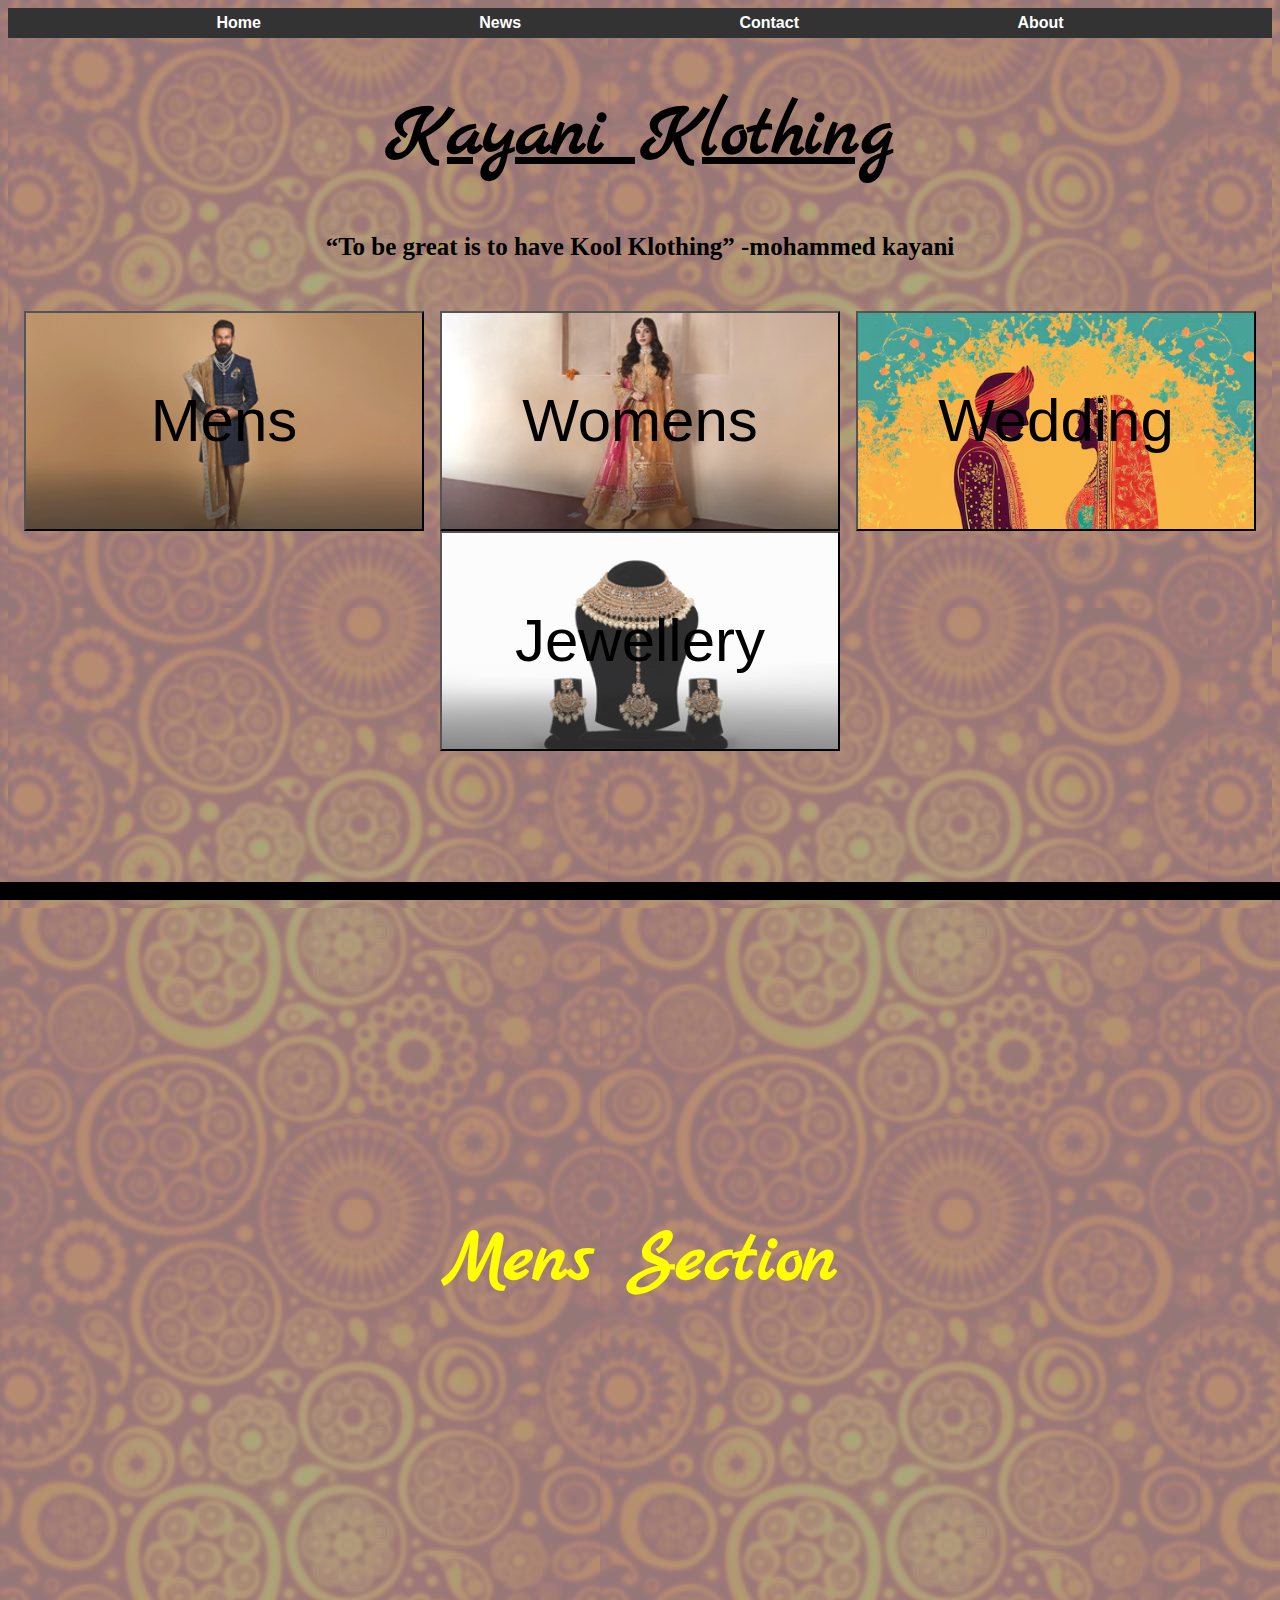
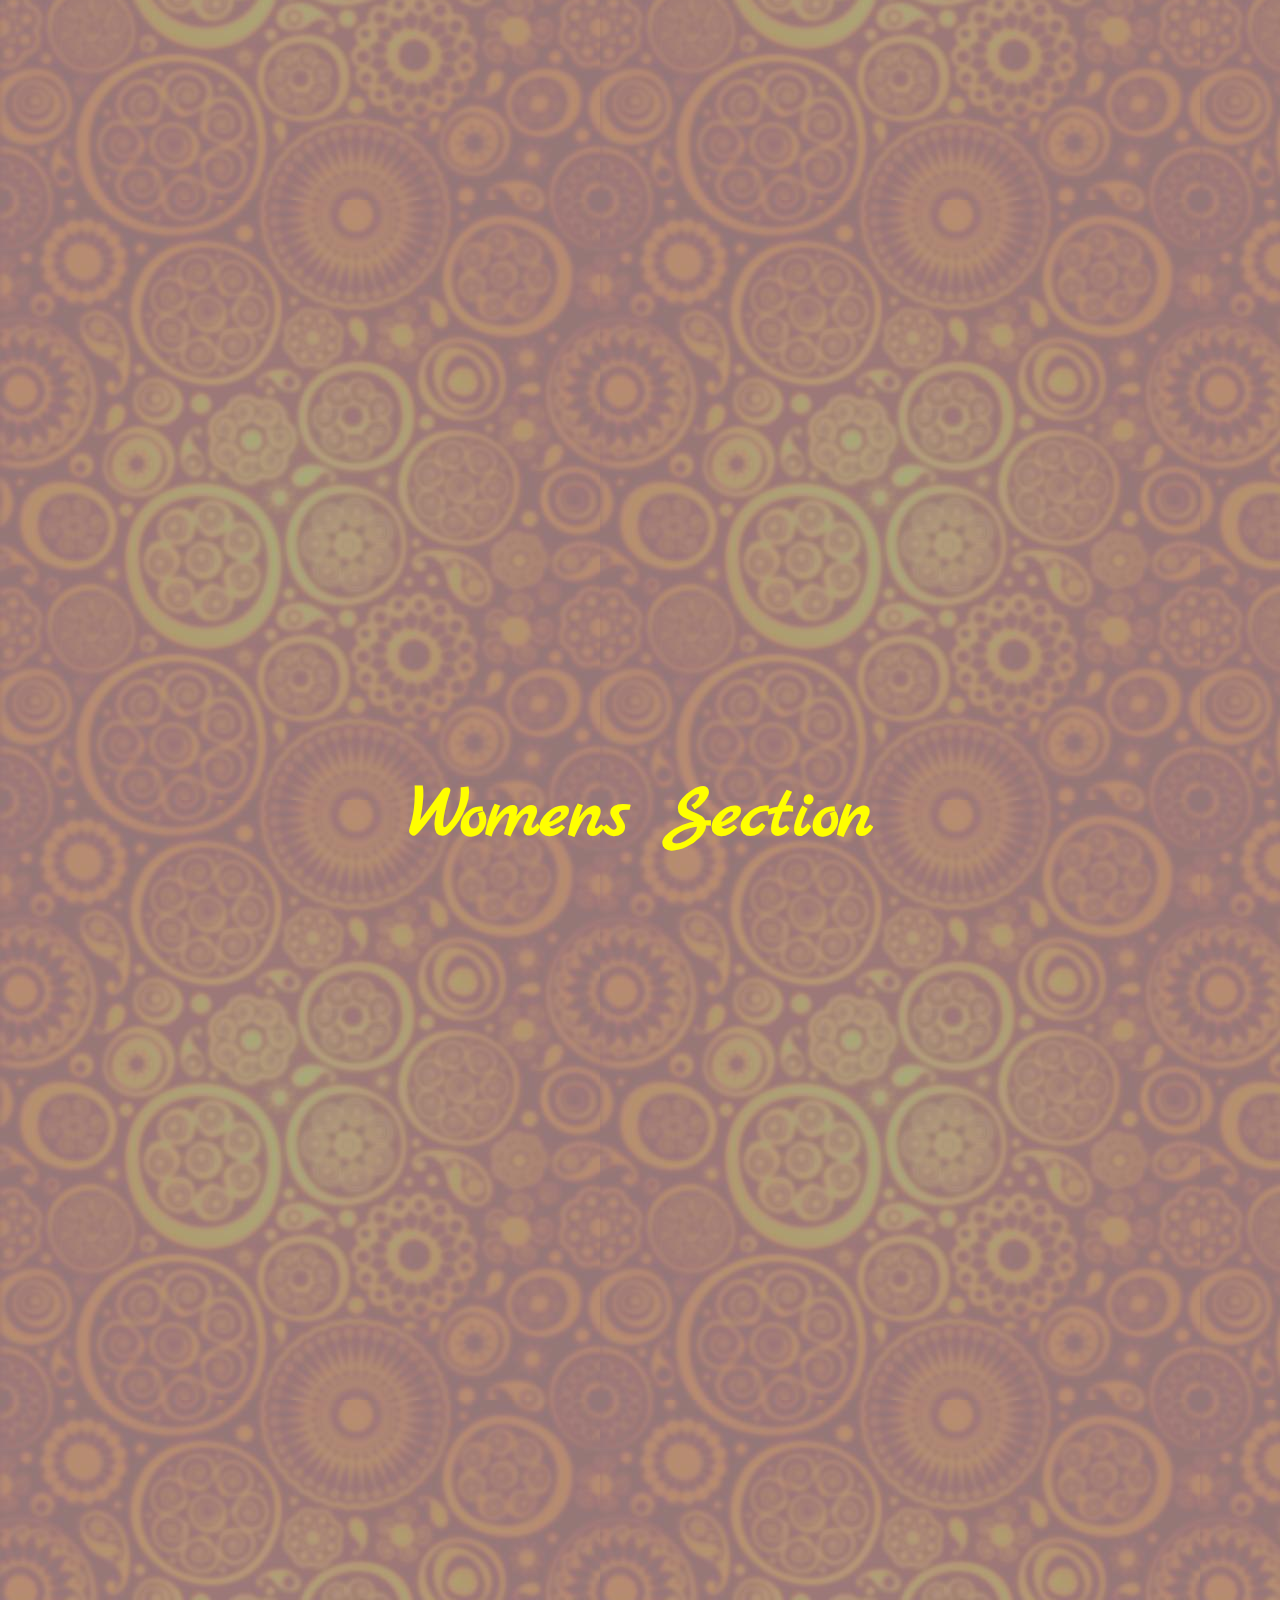
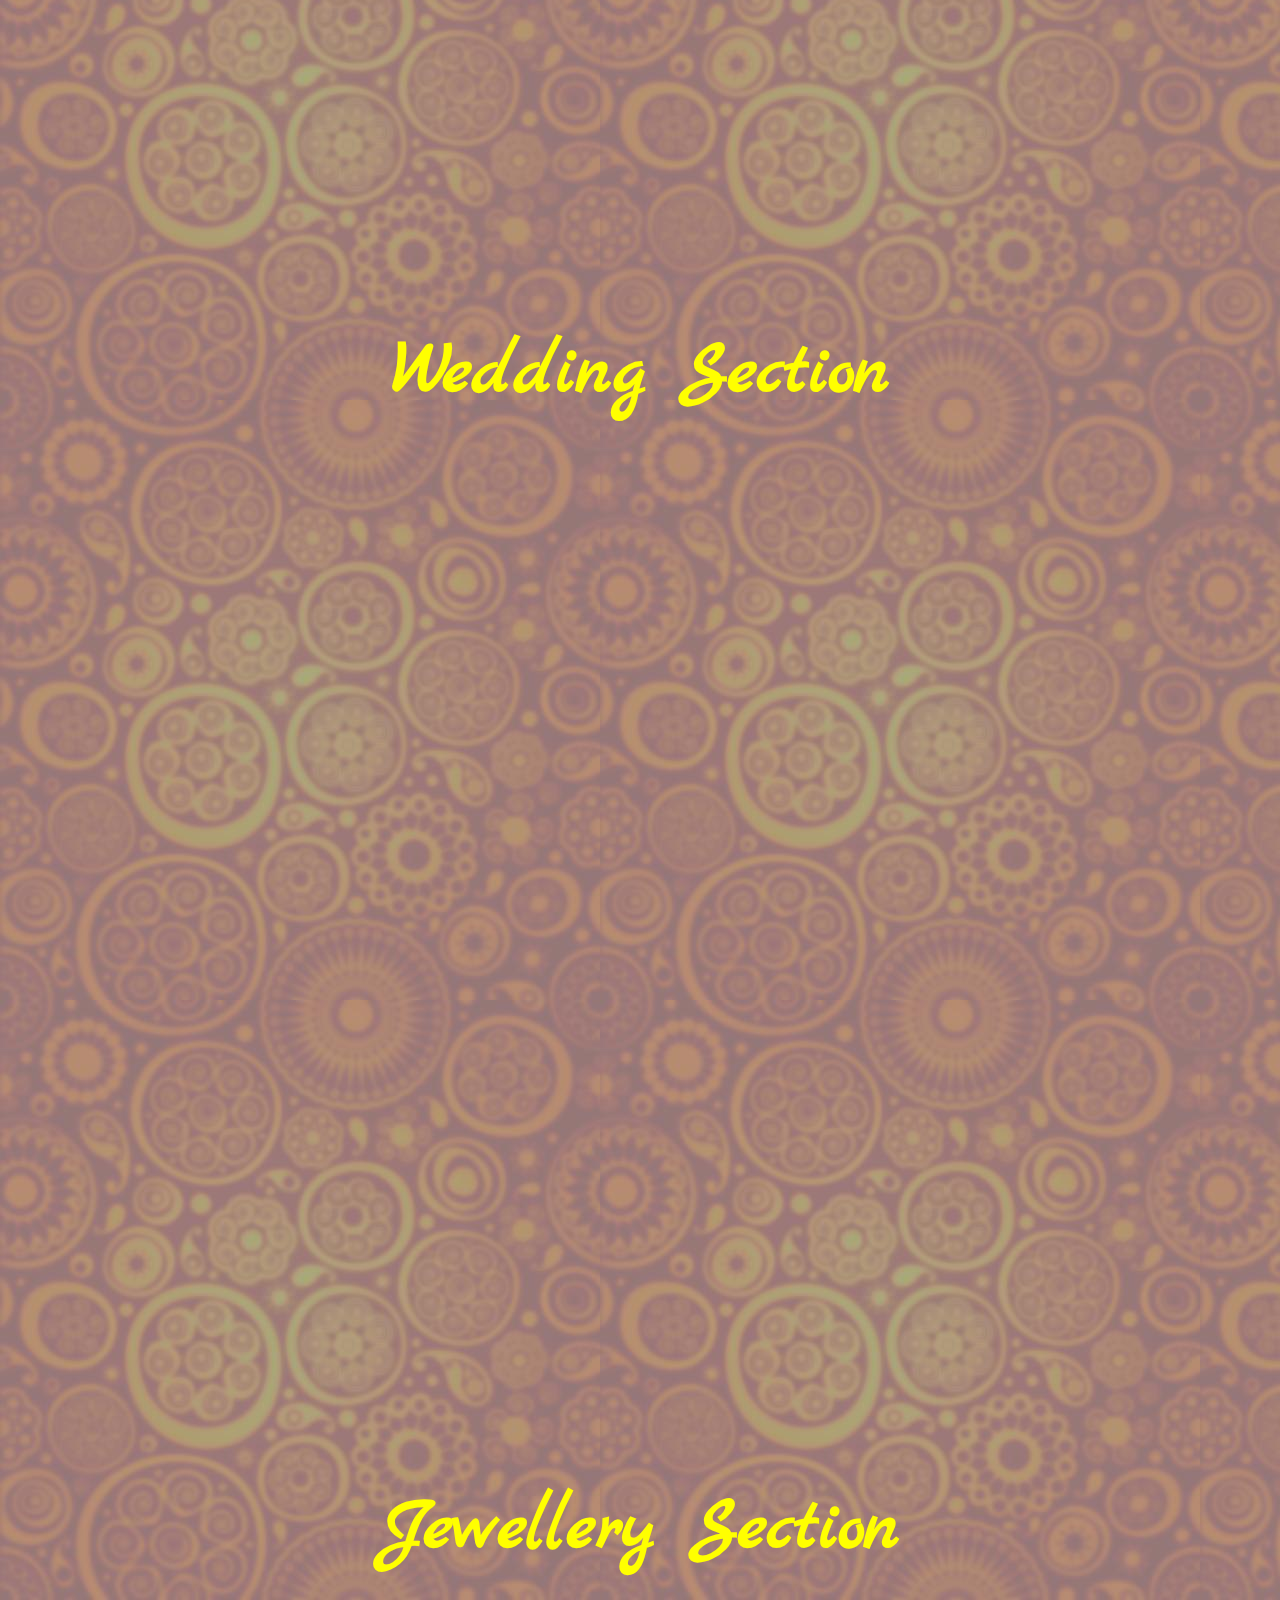
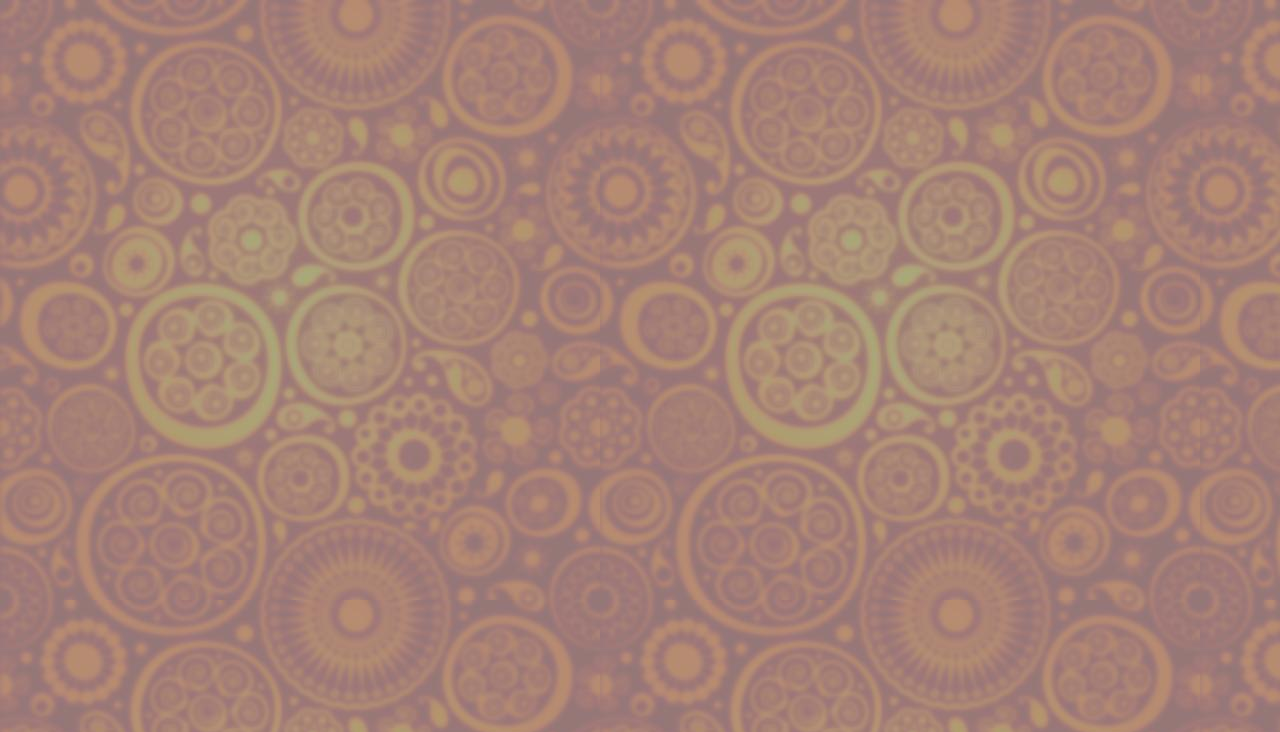
<file: index.html>
<!DOCTYPE html>
<html lang="en">
  <head>
    <meta charset="UTF-8" />
    <meta name="viewport" content="width=device-width, initial-scale=1.0" />
    <title>Document</title>
    <link rel="stylesheet" href="Styles/styles.css" />
    <link
      href="https://fonts.googleapis.com/css2?family=Galada&family=Marck+Script&display=swap"
      rel="stylesheet"
    />
  </head>
  <body>
    <div class="main">
    <ul>
      <li><a href="#home">Home</a></li>
      <li><a href="#news">News</a></li>
      <li><a href="#contact">Contact</a></li>
      <li><a href="#about">About</a></li>
    </ul>

    <h1 style="text-align: center; text-decoration: underline">
      Kayani Klothing
    </h1>
    <h2 style="text-align: center">
      “To be great is to have Kool Klothing” -mohammed kayani
    </h2>

    <div class="container">
      <button class="mensbutton" onclick="document.location='#mens'">
        Mens
      </button>
      <button class="womensbutton" onclick="document.location='#womens'">
        Womens
      </button>
      <button class="weddingbutton" onclick="document.location='#wedding'">
        Wedding
      </button>
      <button class="jewellerybutton" onclick="document.location='#jewellery'">
        Jewellery
      </button>
    </div>
<footer>
    This is the footer
</footer>
</div>

<div class="section" id="mens">
   <h1>Mens Section</h1> 
</div>

<div class="section" id="womens">
    <h1>Womens Section</h1> 
 </div>

 <div class="section" id="wedding">
    <h1>Wedding Section</h1> 
 </div>

 <div class="section" id="jewellery">
    <h1>Jewellery Section</h1> 
 </div>

  </body>
</html>
</file>
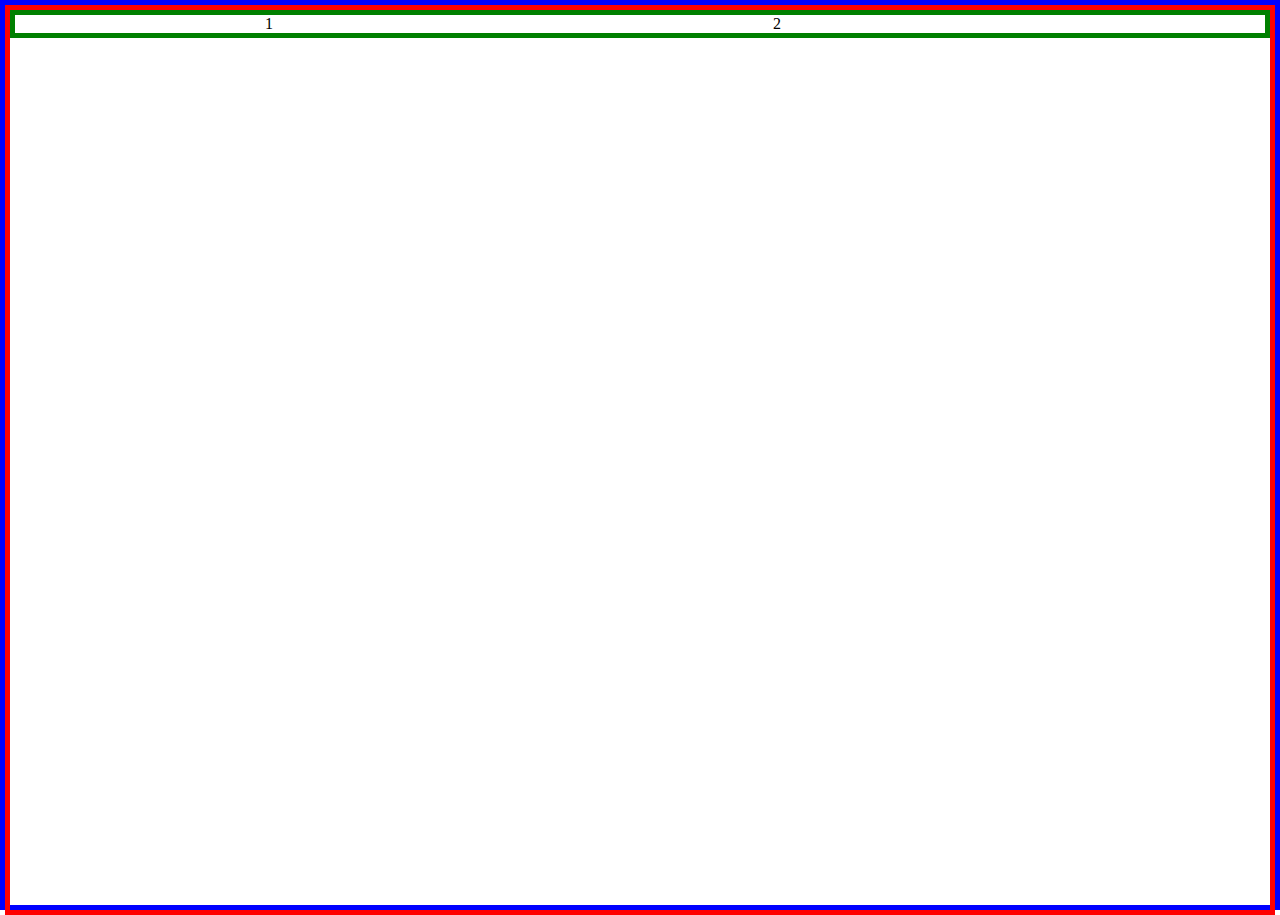
<file: flexbox/index.html>
<!DOCTYPE html>
<html lang="en">
<head>
    <meta charset="UTF-8">
    <meta name="viewport" content="width=device-width, initial-scale=1.0">
    <title>Document</title>
    <link rel="stylesheet" href="styles.css">
</head>
<body>

<div class="container">
<div class="box item">1</div>
<div class="box item">2</div>
<div class="box item">3</div>
<div class="box item">4</div> 
<div class="box item_big">login</div>
</div>
    
    
    <script src="app.js"></script>
</body>
</html>
</file>
<file: Styles/styles.css>
html,
body {
  background-image: url("/images/splash2.JPG");
  background-repeat: repeat;
  height: 100%;
  min-height: 100%;
}

.main {
  height: 100%;
  min-height: 100%;
}

h1 {
  font-size: 75px;
  font-family: "Marck Script", cursive;
  font-weight: 1000;
  font-style: normal;
}

h2 {
  font-size: 25px;
}

.mensbutton {
  font-size: 60px;
  height: 220px;
  width: 400px;
  background-image: url("/images/mens.png");
  background-size: cover;
}

.womensbutton {
  font-size: 60px;
  height: 220px;
  width: 400px;
  background-image: url("/images/womens.jpg");
  background-size: cover;
}

.jewellerybutton {
  font-size: 60px;
  height: 220px;
  width: 400px;
  background-image: url("/images/Jewellery.png");
  background-size: cover;
}

.weddingbutton {
  font-size: 60px;
  height: 220px;
  width: 400px;
  background-image: url("/images/wedding.avif");
  background-size: cover;
}

ul {
  font-family: Arial, Helvetica, sans-serif;
  font-weight: 900;
  list-style-type: none;
  margin: 0;
  padding: 0;
  overflow: hidden;
  display: flex;
  justify-content: space-evenly;
  background-color: #333;
}

li {
  float: left;
}

li a {
  display: block;
  color: white;
  text-align: center;
  padding: 6px 10px;
  text-decoration: none;
}

li a:hover {
  background-color: #111;
  color: rgb(255, 0, 34);
}

.container {
  /* background-color: red; */
  display: flex;
  flex-wrap: wrap;
  justify-content: space-evenly;
  margin-top: 50px;
}

footer {
  font-family: "Arial Narrow", Arial, Helvetica, sans-serif;
  justify-content: space-between;
  background-color: black;
  display: flex;
  flex-direction: row;
  flex-wrap: wrap;
  position: absolute;
  left: 0;
  bottom: 0;
  width: 100%;
}

.footeritem {
  font-size: 1.7vw;
  padding: 15px 5px;
  flex-grow: 0;
}

.socialmediaicon {
  width: 40px;
  padding: 0px 5px;
}

.section {
  height: 100vh;
  min-height: 100%;
  color: rgb(255, 255, 0);
  font-family: "Poppins", sans-serif;
  font-weight: 700;
  margin: 0px;
  text-align: center;
  font-size: 30vw;
  padding-top: 20vw;
}


@media (max-width: 1600px) {
  body {
    /* background-color: green;
    background-image: none; */
  }

 
}
</file>
<file: flexbox/styles.css>
html{
    border: 5px solid blue;
    height: 100%;
}

body {
    /* background-color: blue; */
    border: 5px solid red;
    height: 100%;
    margin: 0px;
}

.container{
    border: 5px solid green;
    display: flex;
    /* flex-direction: row-reverse; */
    /* flex-wrap: wrap; */
    justify-content: space-between;
}

.box{
     width: 50px;
     padding-left: 20%;
     padding-right: 20%;
     /* border: 5px solid purple; */
}

.item {

    /* background-color: pink; */
    flex-grow: 1;
}

.item_big {
    /* background-color: orange; */
    flex-grow: 3;
}
</file>
